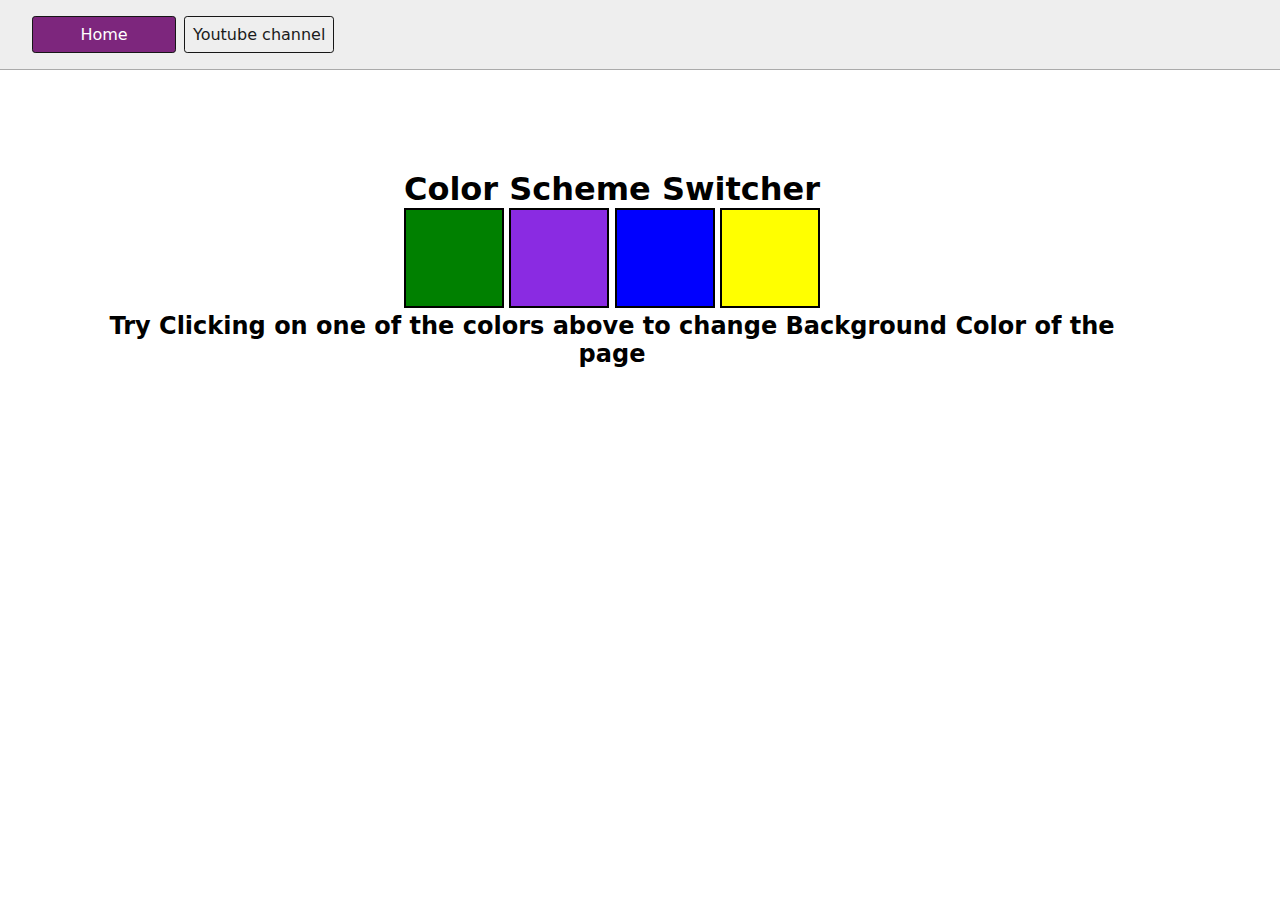
<file: backgroundColorSwitcher/index.html>
<!DOCTYPE html>
<html lang="en">
<head>
    <meta charset="UTF-8">
    <meta name="viewport" content="width=device-width, initial-scale=1.0">
    <title>Background Color Switcher</title>
    <link rel="stylesheet" href="styles.css">
</head>
<body>
    <nav>
        <a href="../index.html" aria-current="page">Home</a>
        <a target="_blank" href="/">Youtube channel</a >
    </nav>
    <div class="canvas">
        <h1>Color Scheme Switcher</h1>
        <span class="button" id="green"></span>
        <span class="button" id="blueviolet"></span>
        <span class="button" id="blue"></span>
        <span class="button" id="yellow"></span>
        <h2>
            Try Clicking on one of the colors above 
            <span>to change Background Color of the page</span>
        </h2>
    </div>

    <script src="script.js"></script>
</body>
</html>
</file>
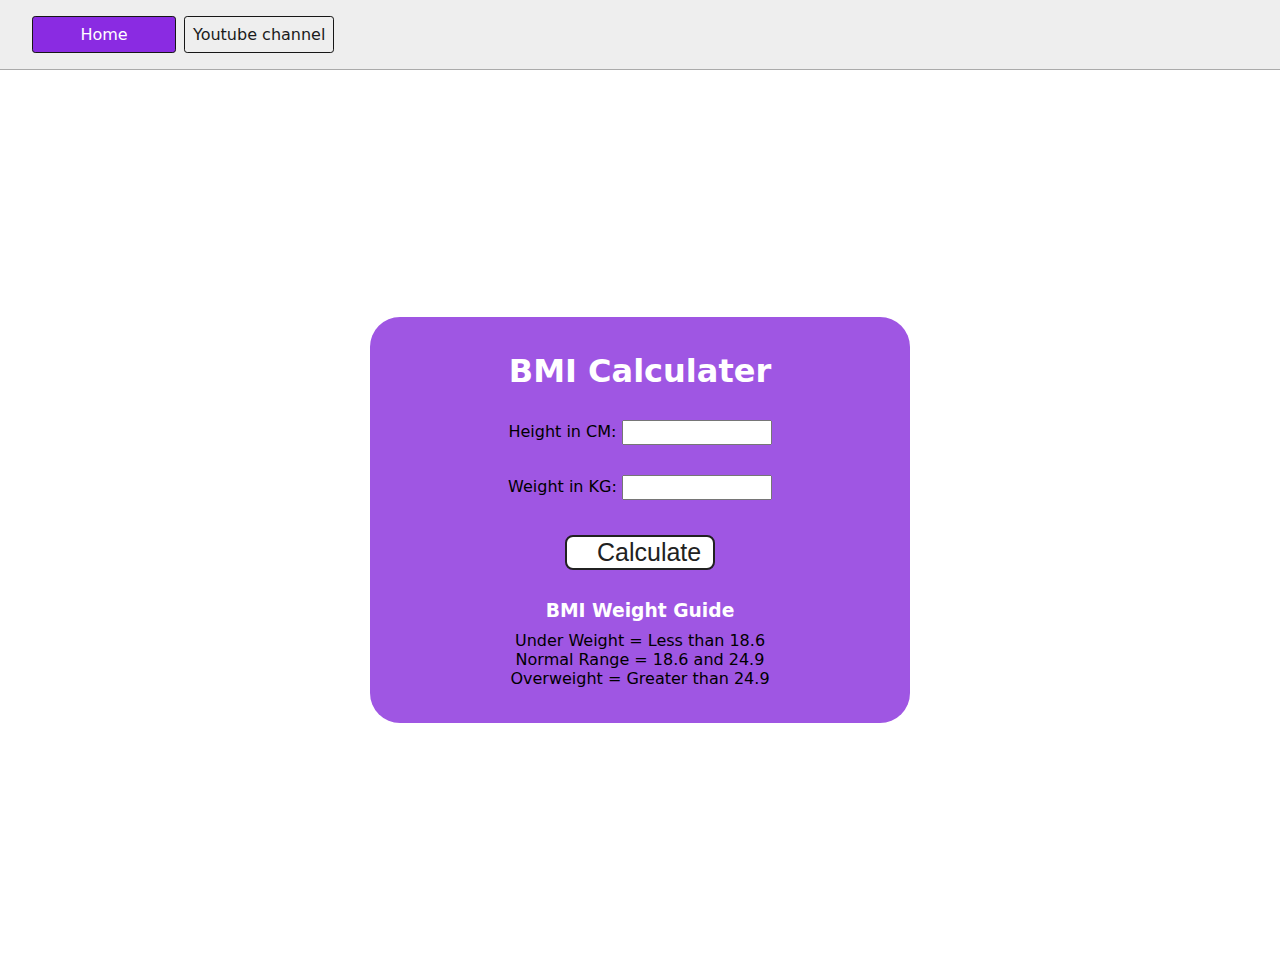
<file: BMI_Calculater/index.html>
<!DOCTYPE html>
<html lang="en">
<head>
    <meta charset="UTF-8">
    <meta name="viewport" content="width=device-width, initial-scale=1.0">
    <title>BMI Calculater</title>
    <link rel="stylesheet" href="styles.css">
</head>
<body>
    <nav>
        <a href="../index.html" aria-current="page">Home</a>
        <a target="_blank" href="/">Youtube channel</a>
    </nav>

    <main>
        <div class="container">
            <h1>BMI Calculater</h1>
            <form>
                <p><label for="height">Height in CM: </label><input type="text" id="height" value="" /></p>
                <p><label for="weight">Weight in KG: </label><input type="text" id="weight" value="" /></p>
    
                <button>Calculate</button>
                <div id="result"></div>
                <div id="weight-guide">
                    <h3>BMI Weight Guide</h3>
                    <p>Under Weight = Less than 18.6</p>
                    <p>Normal Range = 18.6 and 24.9</p>
                    <p>Overweight = Greater than 24.9</p>
                </div>
            </form>
        </div>
    </main>
    <script src="script.js"></script>
    </body>
</html>
</file>
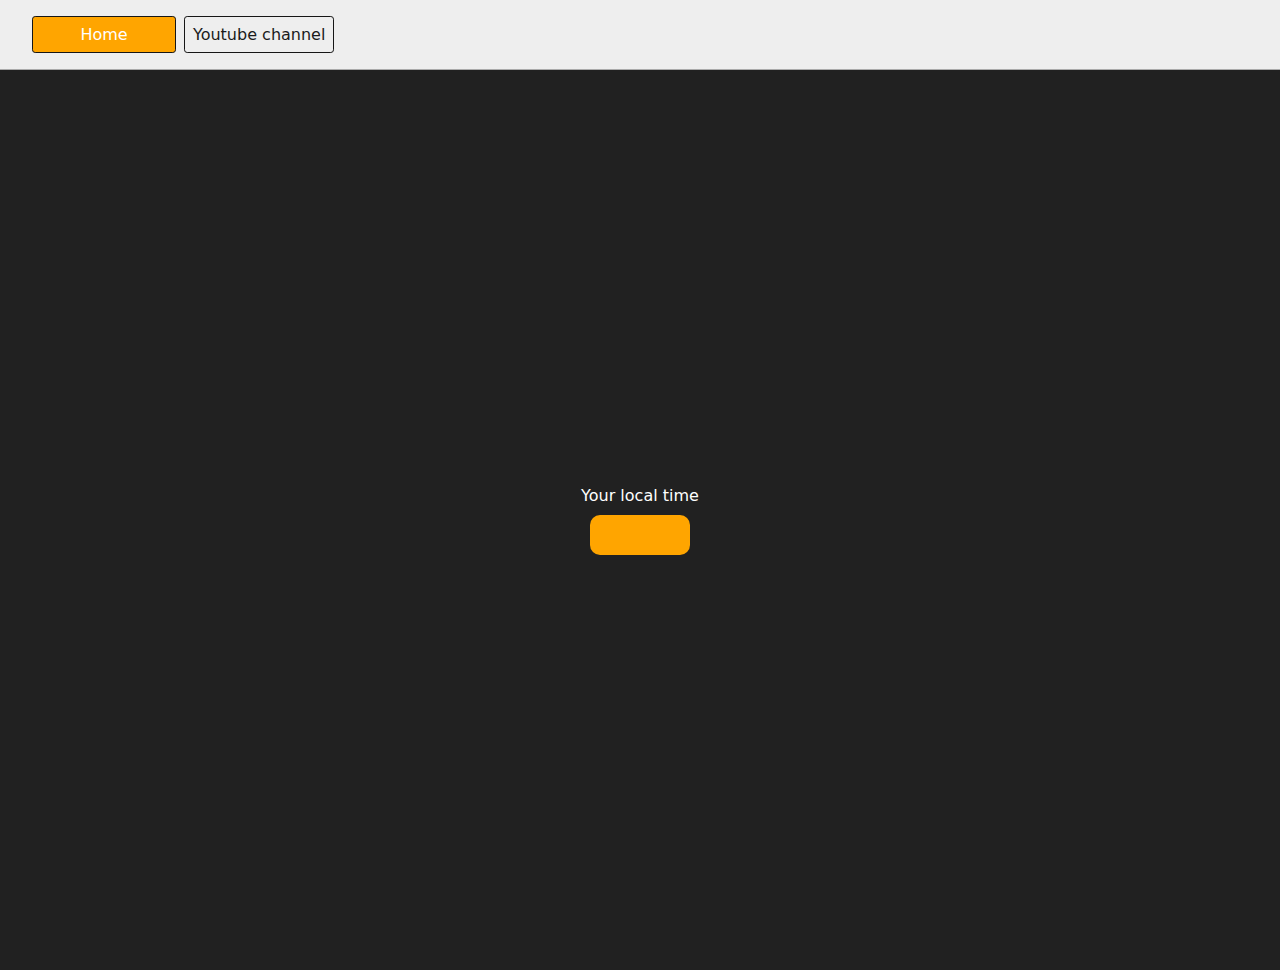
<file: Digital_Clock/index.html>
<!DOCTYPE html>
<html lang="en">
<head>
    <meta charset="UTF-8">
    <meta name="viewport" content="width=device-width, initial-scale=1.0">
    <title>Digital Clock</title>
    <link rel="stylesheet" href="styles.css">
</head>
<body>
    <nav>
        <a href="../index.html" aria-current="page">Home</a>
        <a target="_blank" href="">Youtube channel</a>
    </nav>

    <div class="center">
        <div id="banner">
            <span>Your local time</span>
        </div>
        <div id="clock"></div>
    </div>
    

    <script src="script.js"></script>
</body>
</html>
</file>
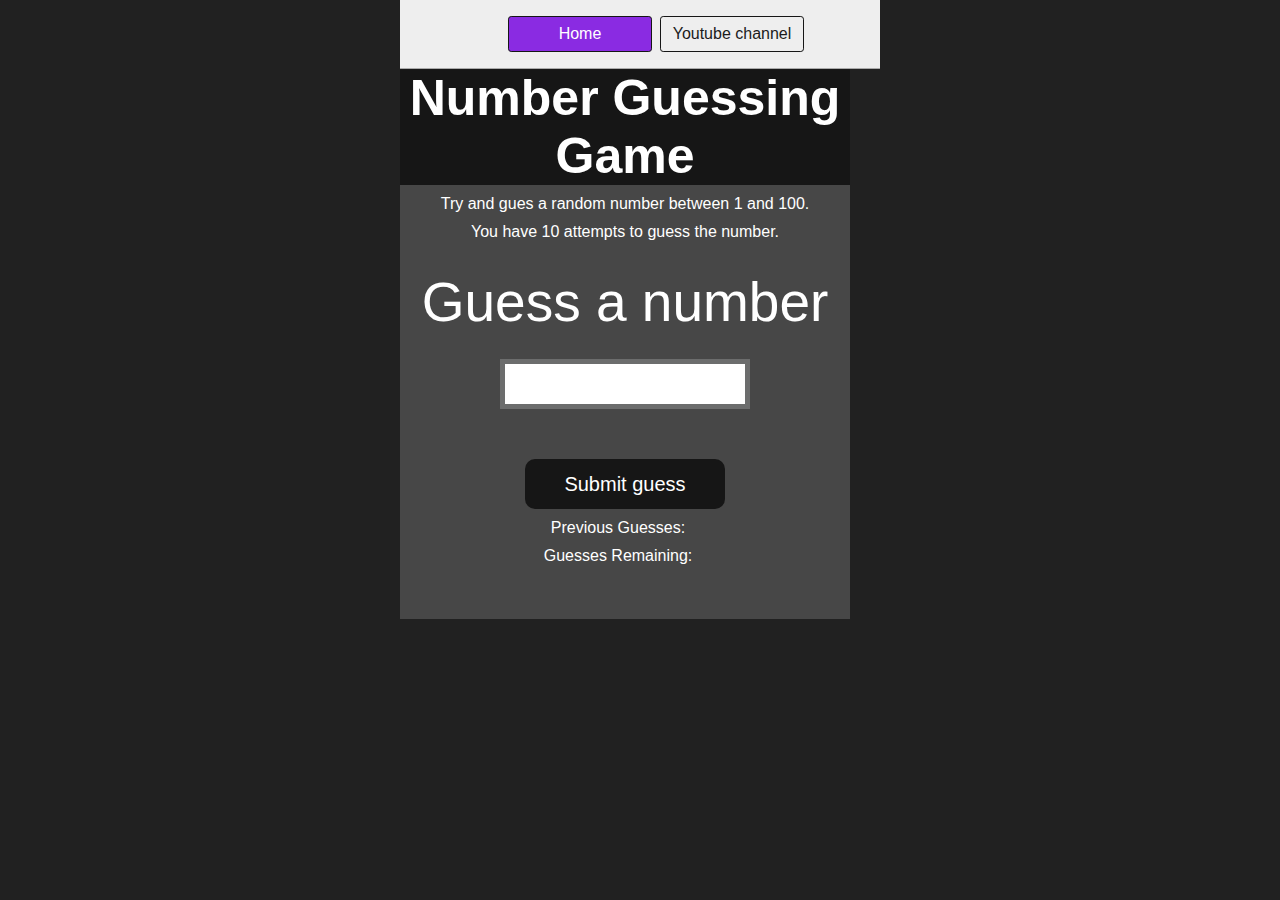
<file: GuessTheNumber/index.html>
<!DOCTYPE html>
<html lang="en">
<head>
    <meta charset="UTF-8">
    <meta name="viewport" content="width=device-width, initial-scale=1.0">
    <title>Number Guessing Game</title>
    <link rel="stylesheet" href="styles.css">
</head>
<body>
    <nav>
        <a href="../index.html" aria-current="page">Home</a>
        <a target="_blank" href="https://www.youtube.com/@chaiaurcode">Youtube channel</a>
    </nav>

    <div id="wrapper">
        <h1>Number Guessing Game</h1>
        <p>Try and gues a random number between 1 and 100.</p>
        <p>You have 10 attempts to guess the number.</p>
        <br>
        <form class="form">
            <label for="guessField" id="guess">Guess a number</label>
            <input type="text" id="guessField" class="guessField"  autocomplete="off"/>
            <input type="submit" id="subt" value="Submit guess" class="guessSubmit">
        </form>

        <div class="resultParas">
            <p>Previous Guesses: <span class="guesses"></span></p>
            <p>Guesses Remaining: <span class="lastResult"></span></p>
            <p class="lowOrHi"></p>
        </div>
    </div>
    <script src="script.js"></script>
</body>
</html>
</file>
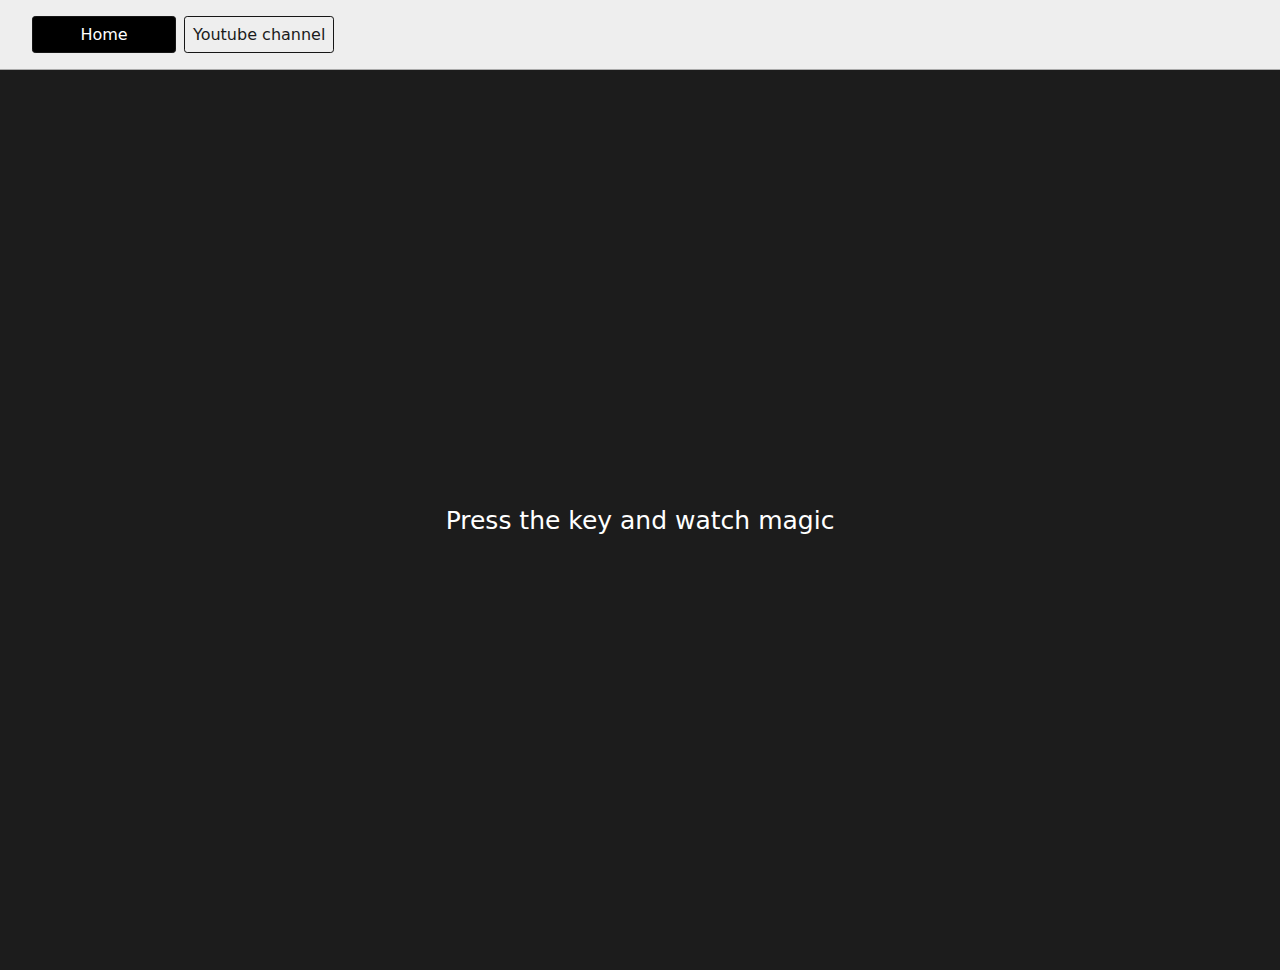
<file: KeyboardCheck/index.html>
<!DOCTYPE html>
<html lang="en">
<head>
    <meta charset="UTF-8">
    <meta name="viewport" content="width=device-width, initial-scale=1.0">
    <title>Event KeyCodes</title>
    <link rel="stylesheet" href="styles.css">
</head>
<body>
    <nav>
        <a href="../index.html" aria-current="page">Home</a>
        <a target="_blank" href="https://www.youtube.com/@chaiaurcode">Youtube channel</a>
    </nav>
    <div class="project">
        <div id="insert">
            <div class="key">Press the key and watch magic</div>
        </div>
    </div>
    
    <script src="script.js"></script>
</body>
</html>
</file>
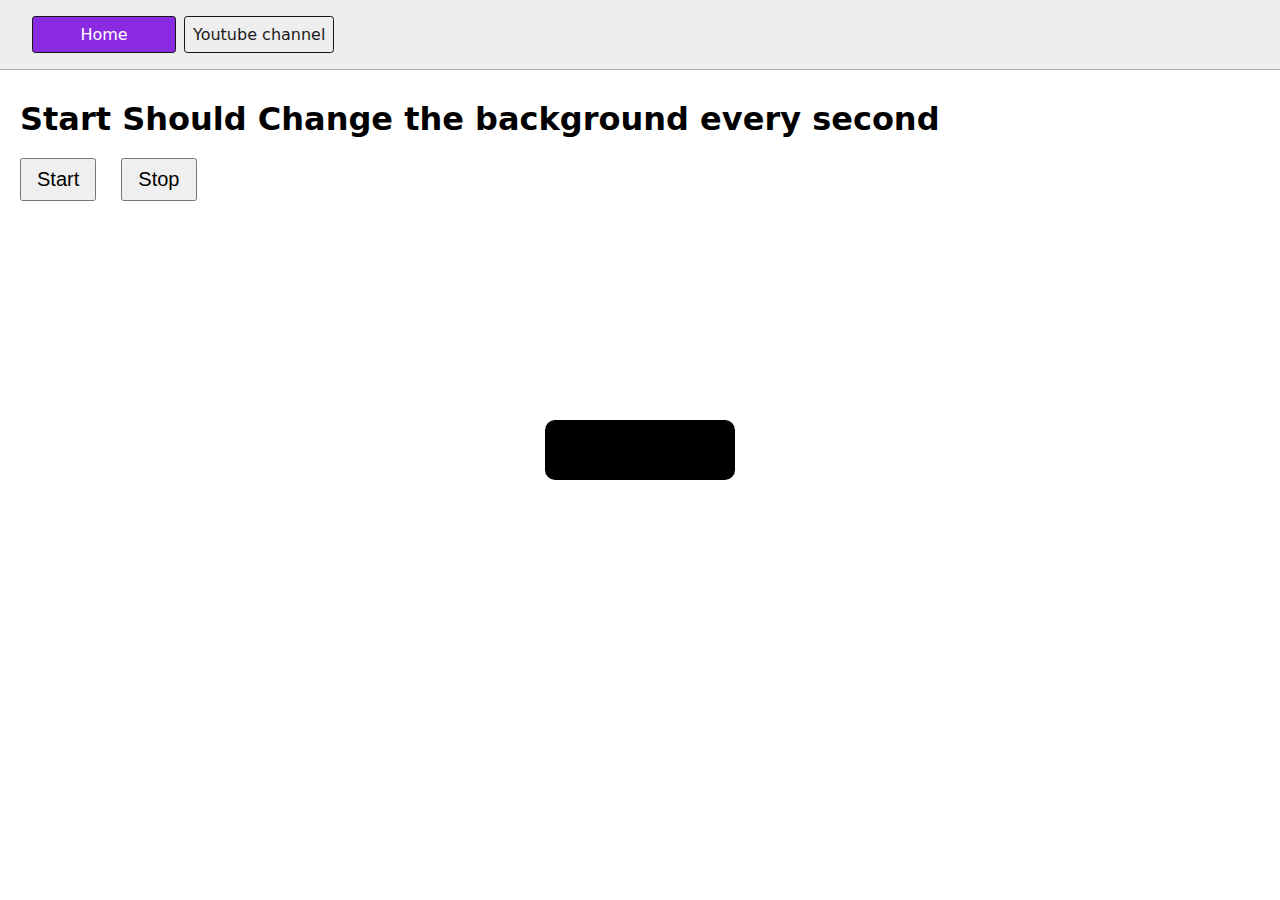
<file: UnlimitedColorGenerator/index.html>
<!DOCTYPE html>
<html lang="en">
<head>
    <meta charset="UTF-8">
    <meta name="viewport" content="width=device-width, initial-scale=1.0">
    <title>Unlimited Color</title>
    <link rel="stylesheet" href="styles.css">
</head>
<body>
    <nav>
        <a href="../index.html" aria-current="page">Home</a>
        <a target="_blank" href="/">Youtube channel</a>
    </nav>

    <h1>Start Should Change the background every second</h1>
    <button id="start">Start</button>
    <button id="stop">Stop</button>
    <div id="colorCode"></div>
    
    <script src="script.js"></script>
</body>
</html>
</file>
<file: backgroundColorSwitcher/styles.css>
* {
    margin: 0;
    padding: 0;
    box-sizing: border-box;
}

html, body {
    height: 100%;
    width: 100%;
}

body {
    background-color: white;
    color: black;
    font-family: system-ui, sans-serif;
}

nav {
    display: flex;
    flex-wrap: wrap;
    align-items: center;
    padding: 1rem 0 1rem 2rem ;
    gap: 0.5rem;
    border-bottom: solid 1px #aaa;
    background-color: #eee;
}
nav a {
    display: inline-block;
    min-width: 9rem;
    padding: 0.5rem;
    border-radius: 0.2rem;
    border: solid 1px rgb(22, 22, 22);
    text-align: center;
    text-decoration: none;
    color: #1b1b1b;
}
nav a[aria-current= "page"] {
    color: white;
    background-color: rgb(125, 38, 125);
}
.canvas {
    margin: 100px;
    width: 80%;
    text-align: center;
}
.button {
    width: 100px;
    height: 100px;
    border: 2px solid black;
    display: inline-block;
}

#green {
    background: green;
}

#blueviolet {
    background: blueviolet;
}

#blue {
    background: blue;
}

#yellow {
    background: yellow;
}
</file>
<file: BMI_Calculater/styles.css>
* {
    margin: 0;
    padding: 0;
    box-sizing: border-box;
}

html, body {
    height: 100%;
    width: 100%;
}

body {
    background-color: white;
    color: black;
    font-family: system-ui, sans-serif;
}

nav {
    display: flex;
    flex-wrap: wrap;
    align-items: center;
    padding: 1rem 0 1rem 2rem ;
    gap: 0.5rem;
    border-bottom: solid 1px #aaa;
    background-color: #eee;
}
nav a {
    display: inline-block;
    min-width: 9rem;
    padding: 0.5rem;
    border-radius: 0.2rem;
    border: solid 1px rgb(22, 22, 22);
    text-align: center;
    text-decoration: none;
    color: #1b1b1b;
}
nav a[aria-current= "page"] {
    color: white;
    background-color: blueviolet;
}

main {
    width: 100%;
    height: 100%; 
    position: relative;  
}

.container {
    position: absolute;
    top: 50%;
    left: 50%;
    transform: translate(-50%, -50%);
    text-align: center;
    width: 540px;
    height: auto;
    padding: 35px;
    background-color: rgb(159, 86, 227);
    border-radius: 30px;
}
#height, #weight {
    width: 150px;
    height: 25px;
    margin-top: 30px;
    padding-left: 10px;
}

#weight-guide {
    /* margin-left: 75px; */
    margin-top: 25px;
}

#weight-guide h3 {
    color: white;
    margin-bottom: 10px;
}

#result {
    font-size: 35px;
    /* margin-left: 90px; */
    margin-top: 30px;
    color: rgb(241, 241, 241);
}

button {
    width: 150px;
    height: 35px;
    /* margin-left: 90px; */
    margin-top: 35px;
    background-color: #fff;
    padding: 1px 30px;
    border-radius: 8px;
    color: #212121;
    text-decoration: none;
    border: 2px solid #212121;
    font-size: 25px;
    cursor: pointer;
}

h1 {
    text-align: center;
    color: white;
}
</file>
<file: Digital_Clock/styles.css>
*{
    margin: 0;
    padding: 0;
    box-sizing: border-box;
}

html, body {
    width: 100%;
    height: 100%;
}

body {
    background-color: #212121;
    color: #fff;
    font-family: system-ui, sans-serif;
}

nav {
    display: flex;
    flex-wrap: wrap;
    align-items: center;
    padding: 1rem 0 1rem 2rem ;
    gap: 0.5rem;
    border-bottom: solid 1px #aaa;
    background-color: #eee;
}
nav a {
    display: inline-block;
    min-width: 9rem;
    padding: 0.5rem;
    border-radius: 0.2rem;
    border: solid 1px rgb(22, 22, 22);
    text-align: center;
    text-decoration: none;
    color: #1b1b1b;
}
nav a[aria-current= "page"] {
    color: white;
    background-color: orange;
}

.center {
    display: flex;
    height: 100vh;
    justify-content: center;
    align-items: center;
    flex-direction: column;
}

#clock {
    font-size: 40px;
    background-color: orange;
    padding: 20px 50px;
    margin-top: 10px;
    border-radius: 10px;
}
</file>
<file: GuessTheNumber/styles.css>
* {
    margin: 0;
    padding: 0;
    box-sizing: border-box;
}

html, body {
    height: 100%;
    width: 100%;
}

body {
    background-color: #212121;
    font-family: sans-serif;
    width: 300px;
    max-width: 750px;
    min-width: 480px;
    margin: 0 auto;
    height: auto;
    align-items: center;
}

nav {
    display: flex;
    flex-wrap: wrap;
    align-items: center;
    justify-content: center;
    padding: 1rem 0 1rem 2rem ;
    gap: 0.5rem;
    border-bottom: solid 1px #aaa;
    background-color: #eee;
}
nav a {
    display: inline-block;
    min-width: 9rem;
    padding: 0.5rem;
    border-radius: 0.2rem;
    border: solid 1px rgb(22, 22, 22);
    text-align: center;
    text-decoration: none;
    color: #1b1b1b;
}
nav a[aria-current= "page"] {
    color: white;
    background-color: blueviolet;
}

.lastResult{
    color: white;
    padding: 7px;
}

.guesses{
    color: white;
    padding: 7px;
}

button {
    background-color: #141414;
    color: #fff;
    width: 250px;
    height: 50px;
    border-radius: 25px;
    font-size: 30px;
    border-style: none;
    margin-top: 30px;
}

#subt {
    background-color: #161616;
    color: #ffffff;
    width: 200px;
    height: 50px;
    border-radius: 10px;
    font-size: 20px;
    border-style: none;
    margin-top: 50px;
    text-align: center;
}

#guessField {
    color: #000;
    width: 250px;
    height: 50px;
    font-size: 30px;
    border-style: none;
    margin-top: 25px;
    border: 5px solid #6c6d6d;
    text-align: center;
}

#guess {
    font-size: 55px;
    margin-top: 120px;
    color: #fff;
}

#wrapper {
    box-sizing: border-box;
    text-align: center;
    justify-content: center;
    width: 450px;
    height: 550px;
    background-color: #474747;
    color: #fff;
    font-size: 25px;
}

h1 {
    background-color: #161616;
    color: #fff;
    text-align: center;
}

p {
    font-size: 16px;
    text-align: center;
    margin-top: 10px;
}
.resultParas {
    margin-bottom: 40px;
}
</file>
<file: KeyboardCheck/styles.css>
* {
    margin: 0;
    padding: 0;
    box-sizing: border-box;
}

html, body {
    height: 100%;
    width: 100%;
}

body {
    background-color: white;
    color: black;
    font-family: system-ui, sans-serif;
}

nav {
    display: flex;
    flex-wrap: wrap;
    align-items: center;
    padding: 1rem 0 1rem 2rem ;
    gap: 0.5rem;
    border-bottom: solid 1px #aaa;
    background-color: #eee;
}
nav a {
    display: inline-block;
    min-width: 9rem;
    padding: 0.5rem;
    border-radius: 0.2rem;
    border: solid 1px rgb(22, 22, 22);
    text-align: center;
    text-decoration: none;
    color: #1b1b1b;
}
nav a[aria-current= "page"] {
    color: white;
    background-color: black;
}

table,
th,
td {
    border: 1px solid #e7e7e7;
    font-size: 25px;
    width: 300px;
    height: 80px;
    background-color: gray;
    color: black;
}


.project {
    background-color: #1c1c1c;
    color: #ffffff;
    display: flex;
    align-items: center;
    justify-content: center;
    text-align: center;
    height: 100vh;
    font-size: 25px;
}

.color {
    color: aliceblue;
    display: flex;
    flex-direction: row;
}
</file>
<file: UnlimitedColorGenerator/styles.css>
* {
    margin: 0;
    padding: 0;
    box-sizing: border-box;
}

html, body {
    height: 100%;
    width: 100%;
}

body {
    background-color: white;
    color: black;
    font-family: system-ui, sans-serif;
    position: relative;
}

nav {
    display: flex;
    flex-wrap: wrap;
    align-items: center;
    padding: 1rem 0 1rem 2rem ;
    gap: 0.5rem;
    border-bottom: solid 1px #aaa;
    background-color: #eee;
}
nav a {
    display: inline-block;
    min-width: 9rem;
    padding: 0.5rem;
    border-radius: 0.2rem;
    border: solid 1px rgb(22, 22, 22);
    text-align: center;
    text-decoration: none;
    color: #1b1b1b;
}
nav a[aria-current= "page"] {
    color: white;
    background-color: blueviolet;
}

button {
    padding: 8px 15px;
    margin-top: 20px;
    margin-left: 20px;
    font-size: 20px;
}
h1 {
    margin-left: 20px;
    margin-top: 30px;
}

#colorCode {
    width: 190px;
    height: 60px;
    background-color: black;
    color: white;
    font-size: 20px;
    border-radius: 10px;
    position: absolute;
    left: 50%;
    top: 50%;
    transform: translate(-50%, -50%);
    text-align: center;
    display: flex;
    justify-content: center;
    align-items: center;
}
</file>
